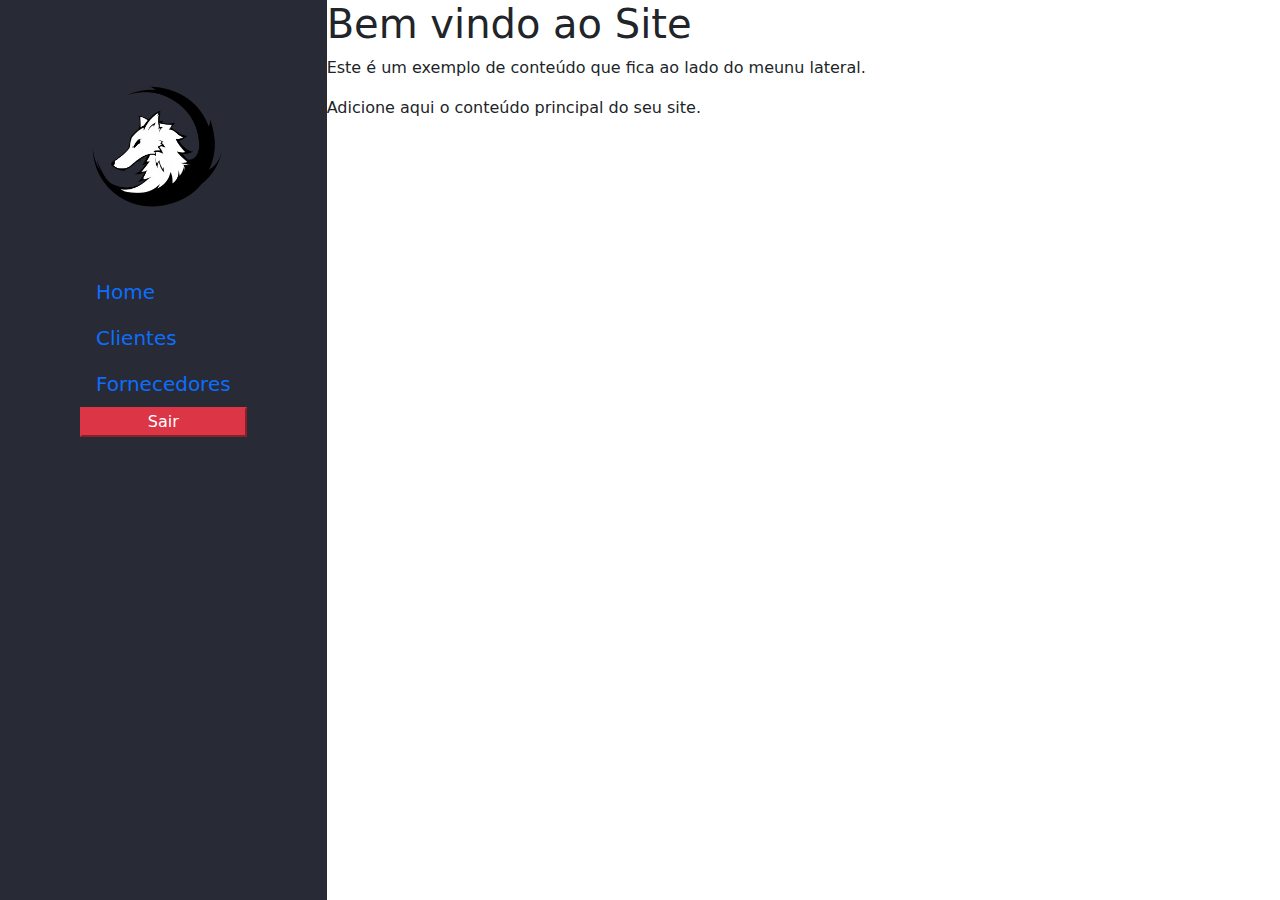
<file: index.html>
<!DOCTYPE html>
<html lang="PT-br">

<head>
    <meta charset="UTF-8">
    <link rel="stylesheet" href="/css/menu.css">
    <link rel="stylesheet" href="/css/bootstrap.css">
    <link rel="stylesheet" href="https://cdn.jsdelivr.net/npm/bootstrap-icons@1.11.3/font/bootstrap-icons.min.css">


    <title>Exemplo Menu</title>
</head>
<body>
    <div class="page">
        <nav class="slideBar">
            <div class="container">
                <a href="index.html" class="">
                    <img class="logo" src="/img/logo-lobo2.png">
                </a>
            </div>

            <div class="navbar navbar-expand-md navbar-dark mt-5">
                <button class="navbar-toggler" type="button" data-bs-toggle="collapse"
                data-bs-target = "#meumenu" aria-controls="meumenu"
                 aria-expanded="false" aria-label="Menu Exemplo">
                 <span class="navbar-toggler-icon"></span>
               </button>

                <div class="collapse navbar-collapse" id="meumenu">
                    <ul class="nav flex-column">
                        <li class="nav-item">
                            <a class="nav-link textNav" href="#">Home</a>
                        </li>

                        <li class="nav-item">
                            <a class="nav-link textNav" href="#">Clientes</a>
                        </li>

                        <li class="nav-item">
                            <a class="nav-link textNav" href="fornecedor.html">Fornecedores</a>
                        </li>
                        
                        <button class="btn-danger sairMenu">
                            Sair
                        </button>
                        
                    </ul>

                  
                       
              
                
                </div>
            </div>
        </nav>

        <main>
            <div >
                <h1>Bem vindo ao Site</h1>
                <p>Este é um exemplo de conteúdo que fica ao lado do meunu lateral.</p>
                <p>Adicione aqui o conteúdo principal do seu site.</p>
            </div>
        </main>
    </div>
    

    <script src="https://cdn.jsdelivr.net/npm/bootstrap@5.3.3/dist/js/bootstrap.bundle.min.js" integrity="sha384-YvpcrYf0tY3lHB60NNkmXc5s9fDVZLESaAA55NDzOxhy9GkcIdslK1eN7N6jIeHz" crossorigin="anonymous"></script>

</body>
</html>
</file>
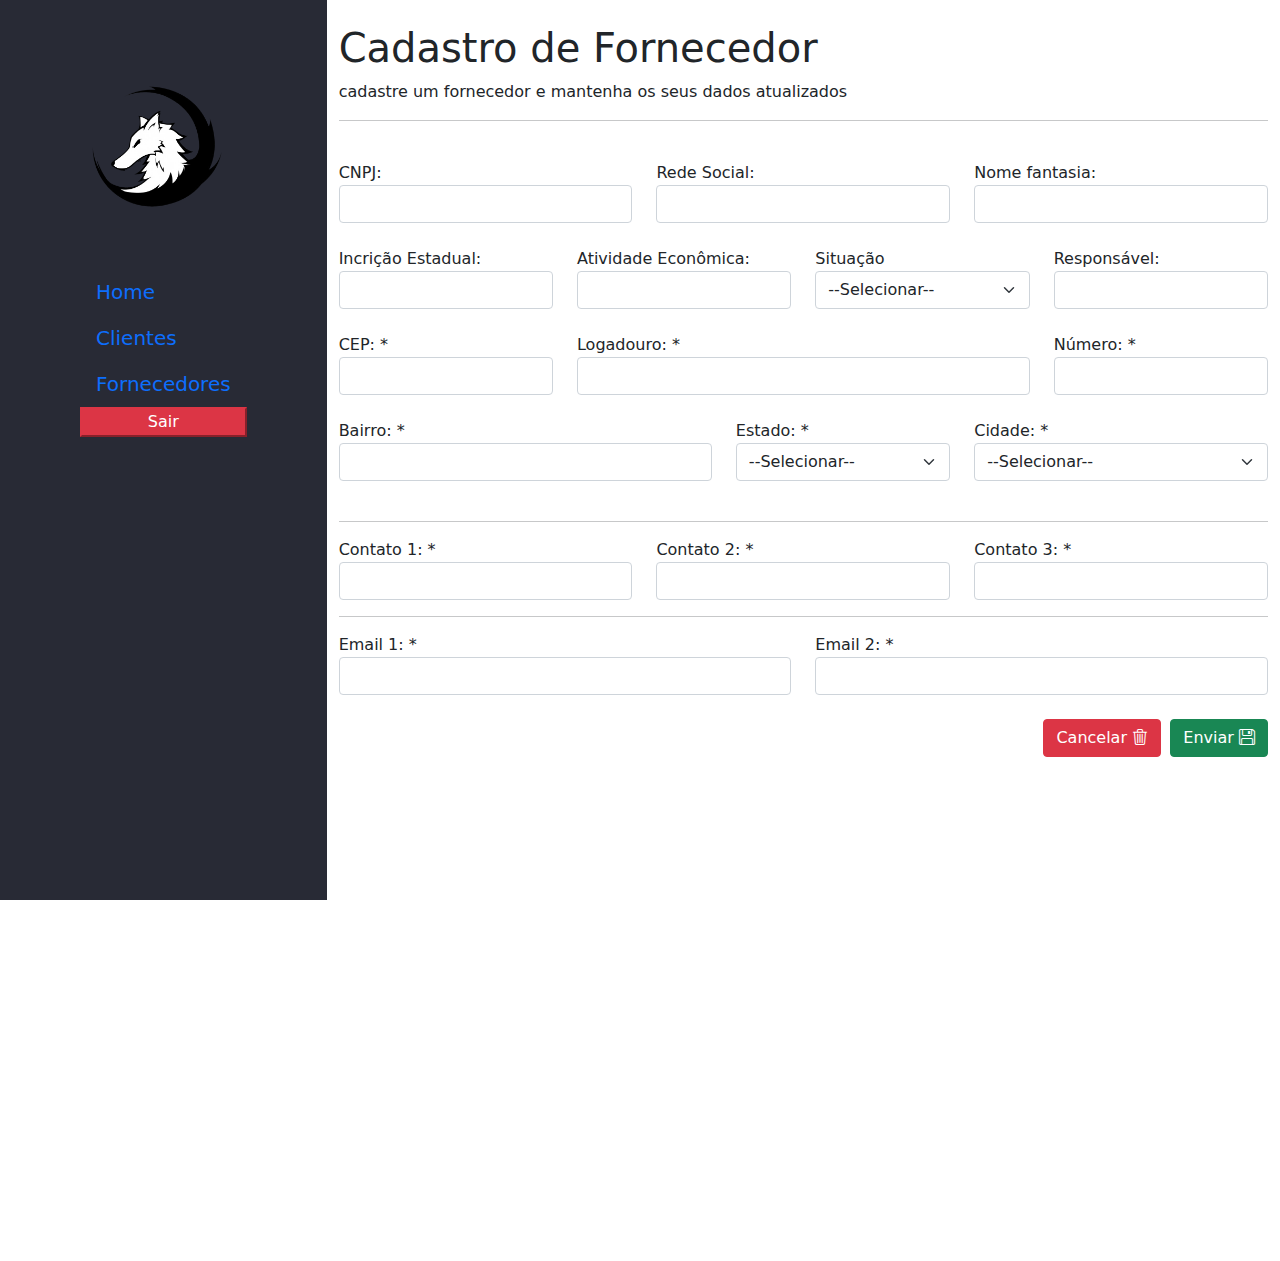
<file: fornecedor.html>
<!DOCTYPE html>
<html lang="PT-br">

<head>
    <meta charset="UTF-8">
    <link rel="stylesheet" href="/css/menu.css">
    <link rel="stylesheet" href="/css/bootstrap.css">
    <link rel="stylesheet" href="/css/fornecedor.css">
    <link rel="stylesheet" href="https://cdn.jsdelivr.net/npm/bootstrap-icons@1.11.3/font/bootstrap-icons.min.css">


    <title>Exemplo Menu</title>
</head>
<body>
    <div class="page">
        <nav class="slideBar">
            <div class="container">
                <a href="index.html" class="">
                    <img class="logo" src="/img/logo-lobo2.png">
                </a>
            </div>

            <div class="navbar navbar-expand-md navbar-dark mt-5">
                <button class="navbar-toggler" type="button" data-bs-toggle="collapse"
                data-bs-target = "#meumenu" aria-controls="meumenu"
                 aria-expanded="false" aria-label="Menu Exemplo">
                 <span class="navbar-toggler-icon"></span>
               </button>

                <div class="collapse navbar-collapse" id="meumenu">
                    <ul class="nav flex-column">
                        <li class="nav-item">
                            <a class="nav-link textNav" href="index.html">Home</a>
                        </li>

                        <li class="nav-item">
                            <a class="nav-link textNav" href="#">Clientes</a>
                        </li>

                        <li class="nav-item">
                            <a class="nav-link textNav" href="index.html">Fornecedores</a>
                        </li>
                        
                      <button class="btn-danger sairMenu">
                            Sair
                    </button></li>
                        
                    </ul>

                  
                       
              
                
                </div>
            </div>
        </nav>

        <main class="container">
            <div>
                <form>
                <br> 
                <h1>Cadastro de Fornecedor</h1> 
                <p>cadastre um fornecedor e mantenha os seus dados atualizados</p>
                <hr>
                <br>
                <div class="row"> 
                    <div class="form-group col-4">
                        <label>CNPJ:</label>
                        <input type="text" class="form-control">
                    </div>
               
                    <div class="form-group col-4">
                        <label>Rede Social:</label>
                        <input type="text" class="form-control">
                    </div>
          
                    <div class="form-group col-4">
                        <label>Nome fantasia:</label>
                        <input type="text" class="form-control">
                    </div>
                    
                </div>
                <br>
                
        
                <div class="row">
                    <div class="form-group col-3">
                        <label>Incrição Estadual:</label>
                        <input type="text" class="form-control">
                    </div>
    
                    <div class="form-group col-3">
                        <label>Atividade Econômica:</label>
                        <input type="text" class="form-control">
                    </div>
    
                    <div class="form-group col-3">
                        <label>Situação</label>
                        <select class="form-select">
                            <option value="">--Selecionar--</option>
                            <option value="1">Ativo</option>
                            <option value="2">Inativo</option>
                        </select>
                    </div>
    
                    <div class="form-group col-3">
                        <label>Responsável:</label>
                        <input type="text" class="form-control">
                    </div>
                </div>
                <br>
                <div class="row">
                    <div class="form-group col-3">
                        <label>CEP: *</label>
                        <input type="text" class="form-control">
                    </div>
    
                    <div class="form-group col-6">
                        <label>Logadouro: *</label>
                        <input type="text" class="form-control">
                    </div>
                    
                    <div class="form-group col-3">
                        <label>Número: *</label>
                        <input type="text" class="form-control">
                    </div>
                </div>
                <br>
                <div class="row">
                    <div class="form-group col-5">
                        <label>Bairro: *</label>
                        <input type="text" class="form-control">
                    </div>
    
                    <div class="form-group col-3">
                        <label>Estado: *</label>
                        <select class="form-select">
                            <option value="">--Selecionar--</option>
                            <option value="1">Rôndonia</option>
                            <option value="2">Acre</option>
                            <option value="3">São Paulo</option>
                            <option value="4">Rio de Janeiro</option>
                            <option value="5">Bahia</option>
                        </select>
                    </div>
                    
                    <div class="form-group col-4">
                        <label>Cidade: *</label>
                        <select class="form-select">
                            <option value="">--Selecionar--</option>
                            <option value="1">Ji-Paraná</option>
                            <option value="2">Porto Velho</option>
                            <option value="3">Rio Branco</option>
                            <option value="4">Rio de Janeiro</option>
                            <option value="5">Salvador</option>
                        </select>
                    </div>
                </div>
                <br>
                <hr>
                
                <div class="row">
                    <div class="form-group col-4">
                        <label>Contato 1: *</label>
                        <input type="text" class="form-control">
                    </div>
    
                    <div class="form-group col-4">
                        <label>Contato 2: *</label>
                        <input type="text" class="form-control">
                    </div>
    
                    <div class="form-group col-4">
                        <label>Contato 3: *</label>
                        <input type="text" class="form-control">
                    </div>
                </div>
    
                <hr>
    
                <div class="row">
                    <div class="form-group col-6">
                        <label>Email 1: *</label>
                        <input type="text" class="form-control">
                    </div>
    
                    <div class="form-group col-6">
                        <label>Email 2: *</label>
                        <input type="text" class="form-control">
                    </div>
    
                </div>
                
                <br>
    
                <div class="row">
                    <div class="form-group">
                        <button type="submit" class="btn btn-success button">Enviar <i class="bi bi-floppy"></i></button>
                        <button type="cancel" class="btn btn-danger button">Cancelar <i class="bi bi-trash3"></i></button>
                    </div>  
                </div>
                
                
                <br><br><br><br><br><br><br><br><br><br><br><br><br><br><br><br><br><br><br><br><br>
            </div>
          </form>
        </main>
    </div>
    

    <script src="https://cdn.jsdelivr.net/npm/bootstrap@5.3.3/dist/js/bootstrap.bundle.min.js" integrity="sha384-YvpcrYf0tY3lHB60NNkmXc5s9fDVZLESaAA55NDzOxhy9GkcIdslK1eN7N6jIeHz" crossorigin="anonymous"></script>

</body>
</html>
</file>
<file: css/menu.css>
.page {
    position: relative;
    display: flex;
    flex-direction: column;
}   
.slideBar {
    background-color: #282A35;
    display: flex;
    padding: 80px;
}
.logo {
    width: 130px;
}

.textNav {
    font-size: 20px;
}



.sairMenu {
    padding-right:20px;
    padding-left:20px;

}

a {
    color: white;
    text-decoration: none;
}

a:visited {
    color: white;
}

a:hover {
    color: white;
}
@media (min-width : 640px) {
 .page {
    flex-direction: row;
 }

 .slideBar {
    height: 100vh;
    width: auto;
    top: 0;
    position: sticky;
    display: block;
 }

 .sairMenu {
    padding-right:40px;
    padding-left:40px;
}
#meumenu {
    height: 75%;
}
}
</file>
<file: css/fornecedor.css>
main {

}

.button {
    float: right;
    margin-left: 1%;
}
</file>
